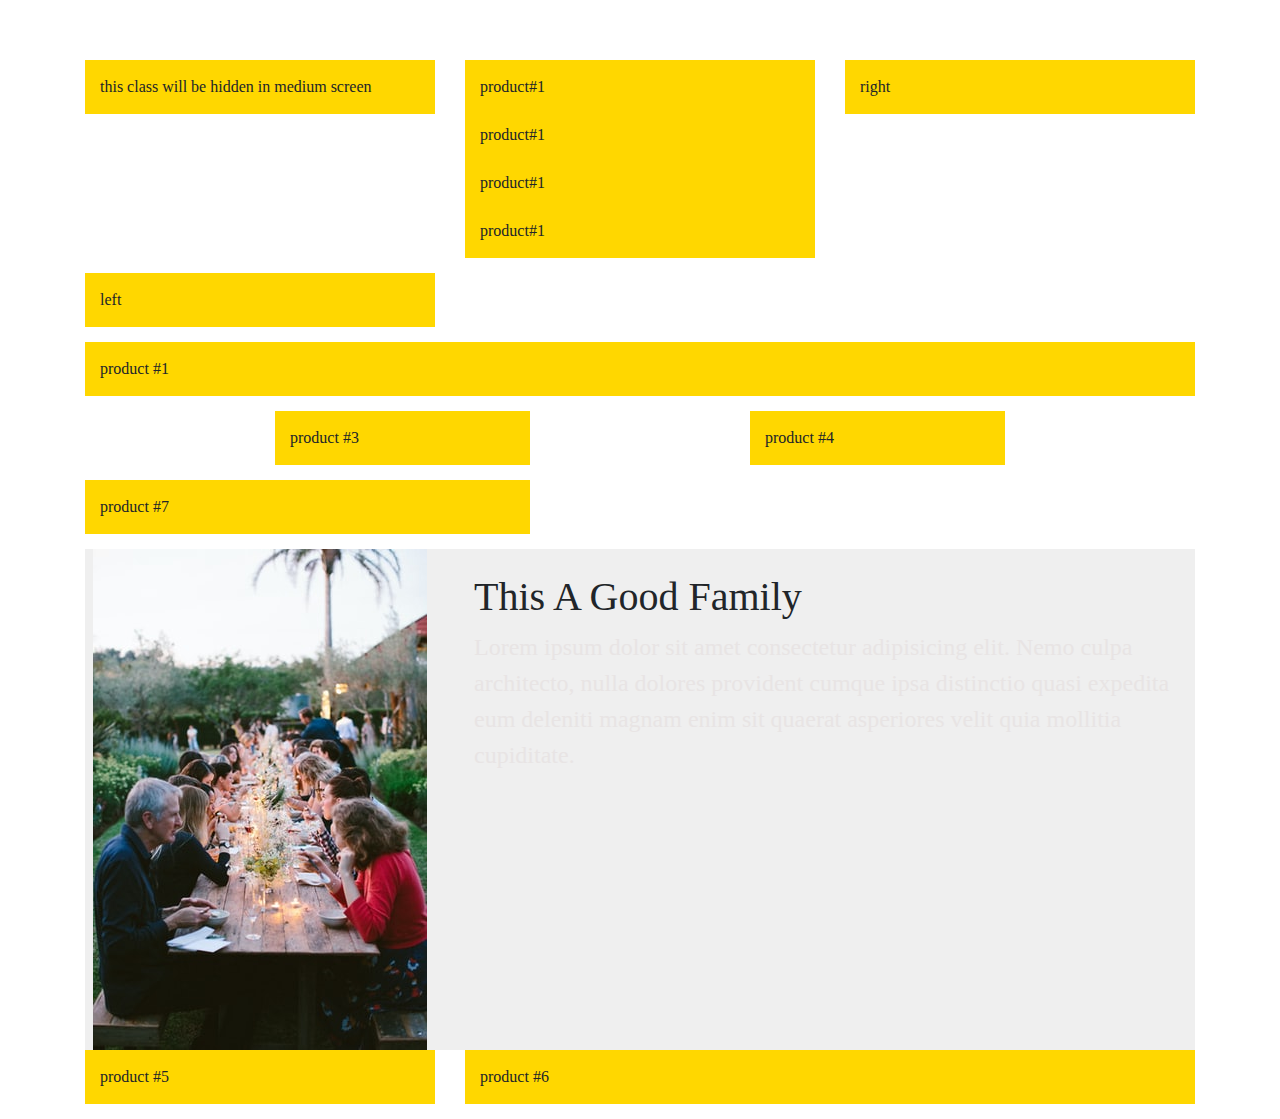
<file: index.html>
<!DOCTYPE html>
<html lang="en">
<head>
    <meta charset="UTF-8">
    <meta name="viewport" content="width=device-width, initial-scale=1, shrink-to-fit=no">
    <link rel="stylesheet" href="CSS/bootstrap.css">
    <link rel="stylesheet" href="CSS/style.css">
    <title>Document</title>
</head>
<body>
    <div class="container">
        <div class="row"><!--kol 7aga 3ayzha 2smha sfof-->
            <div class="col-lg-4 col-md-6 col-sm-12 col-xs-6 d-lg-block d-md-none"> <!--in info .text-->
                <div class="os">
                    this class will be hidden in medium screen
                </div>
            </div>
            <div class="col-lg-4 col-md-6 col-sm-12 col-xs-6">
                <div class="os">
                    <div>product#1</div><br>
                    <div>product#1</div><br>
                    <div>product#1</div><br>
                    <div>product#1</div>                </div>
            </div>
            <div class="col-lg-4 col-md-6  col-sm-12 col-xs-6">
                <div class="os">
                    right
                </div>
            </div>
            <div class="col-lg-4 col-md-6 col-sm-12 col-xs-6">
                <div class="os">
                    left
                </div>
            </div>
            <div class="col-lg-12 col-md-6 col-sm-12 col-xs-6">
                <div class="os">
                    product #1
                </div>
            </div>
            <div class="col-lg-3 offset-lg-2  col-md-6 col-sm-12 col-xs-6">
                <div class="os">
                    product #3
                </div>
            </div>
            <div class="col-lg-3 offset-lg-2  col-md-6 col-sm-12 col-xs-6">
                <div class="os">
                    product #4
                </div>
            </div>
            <div class="col-lg-4 order-lg-1 col-md-6 col-sm-12 col-xs-6">
                <div class="os">
                    product #5
                </div>
            </div>
            <div class="col-lg-8 order-lg-12 col-md-6 col-sm-12 col-xs-6">
                <div class="os">
                    product #6
                </div>
            </div>
            <div class="clearfix"></div>
            <div class="col-lg-5  col-md-6 col-sm-12 col-xs-6">
                <div class="os">
                    product #7
                </div>
            </div>
            <div class="col-lg-12">
                    <div class="my-img">
                        <div class="row">
                            <div class="col-lg-4 col-sm-5 ">
                                <!--img-responsive dh byzbt 7gm el sora 34an el klam myge4 3leha-->
                                <img class="img-fluid d-block mx-auto h-100 " src="photos/photo-1592411261931-a03edd69b423.jpg" alt="">
                            </div>
                            <div class="col-lg-8 col-sm-7 d-block mx-auto fparagraph">
                                <h1>This A Good Family</h1>
                                <!--class="lead" bytl3 el 7aga brh tnsek el bootstrap-->
                                <p class="lead">Lorem ipsum dolor sit amet consectetur adipisicing elit. Nemo culpa architecto, nulla dolores provident cumque ipsa distinctio quasi expedita eum deleniti magnam enim sit quaerat asperiores velit quia mollitia cupiditate.</p>
                            </div>
                        </div>
                    </div>
            </div> 
            
    </div>

    <!-- Optional JavaScript -->
    <!-- jQuery first, then Popper.js, then Bootstrap JS -->
    <script src="https://code.jquery.com/jquery-3.5.1.slim.min.js" integrity="sha384-DfXdz2htPH0lsSSs5nCTpuj/zy4C+OGpamoFVy38MVBnE+IbbVYUew+OrCXaRkfj" crossorigin="anonymous"></script>
    <script src="https://cdn.jsdelivr.net/npm/popper.js@1.16.0/dist/umd/popper.min.js" integrity="sha384-Q6E9RHvbIyZFJoft+2mJbHaEWldlvI9IOYy5n3zV9zzTtmI3UksdQRVvoxMfooAo" crossorigin="anonymous"></script>
    <script src="https://stackpath.bootstrapcdn.com/bootstrap/4.5.0/js/bootstrap.min.js" integrity="sha384-OgVRvuATP1z7JjHLkuOU7Xw704+h835Lr+6QL9UvYjZE3Ipu6Tp75j7Bh/kR0JKI" crossorigin="anonymous"></script>
</body>
</html>
</file>
<file: CSS/style.css>
.os{
    background-color: gold;
    margin-bottom: 15px;
    padding: 15px;
}
.my-img{
    background-color: #d3d3d35e;
}
.fparagraph{
    padding:1.5em
}
.test{
    height: 2000px;
}
body{
    padding-top: 60px;
    font-family: 'Lora', serif;
}
.container a mark{
    background-color: transparent;
}
.navbar-dark .navbar-nav .show > .nav-link, .navbar-dark .navbar-nav .active > .nav-link, .navbar-dark .navbar-nav .nav-link.show, .navbar-dark .navbar-nav .nav-link.active{
    border-radius: 5px;
}
.navbar-expand-lg .navbar-nav .nav-link {
    padding-right: 2.5rem;}
.navbar{
    padding: 0;
    font-size: 1.1em;
    line-height: 2.5;
}
.navbar-dark .navbar-nav .nav-link {
    color: rgb(255 255 255 / 80%);
}
.navbar-brand{
    font-size: 2.25rem;
    line-height: 1.7;
    padding: 0;
}
.dropdown-item{
    background-color:#343a40 ;
    color: white;
    -webkit-transition: padding .5s ease;
    -moz-transition: padding .5s ease;
    -ms-transition: padding .5s ease;
    -o-transition: padding .5s ease;
    transition: padding .5s ease;
}
.dropdown-divider {
    height: 0;
    margin:  0;
    overflow: hidden;
    border-top: 2px solid white;
}
.navbar-dark .navbar-nav .show > .nav-link{
    background-color: black;
}
.dropdown-menu{
    margin: 0;
    padding: 0;
    width:220px;
}
.dropdown-item:hover,
.dropdown-item:focus{
    padding-left: 30px;
    color: white;
}
.option-box{
    position: fixed;
    top:80px;
    left:0;
    z-index:99999;
}
.option-box .color-option{
    background-color: #333;
    color: #FFF;
    padding:10px;
    float: left;
    width: 200px;
}
.hide{
    display: none;
}
.option-box .color-option ul li{
    width: 20px;
    height: 20px;
    margin-right: 3px;
    cursor: pointer;
    display: inline-block;
}

.option-box .gear-checker{
    color: #FFF;
    padding: 4px;
    cursor: pointer;
}
header .carousel-item {
    height: 80vh;
    min-height: 350px;
    background: no-repeat center center scroll;
    -webkit-background-size: cover;
    -moz-background-size: cover;
    -o-background-size: cover;
    background-size: cover;
}
header .display-4{
    font-weight: 400;
}
.lead {
    font-size: 1.5rem;
    font-weight: 400;
    color: rgb(232 228 228);
}

header .carousel-caption {
    background-color: rgba(0,0,0,.2);
    border-radius: 5px;
}
header .carousel-item {
    transition: -webkit-transform 1s ease-in-out;
    transition: transform 1s ease-in-out;
}
.about{
    padding: 70px 0;
}
.lead1{
    font-size: 1rem;
    color: #888;
}

.features{
    padding: 50px 0;
    background-color: #EEE;
}
.faetures .row .col-lg-3 p{
    text-align: left;
}

i{
    padding-top: 20px;
    font-size: 25px;
    margin-bottom: 10px;
}
.testimonials {
    margin: 50px 0;
}


.testimonials .carousel-item{
    height:200px;
}
.testimonials .carousel-inner{
    min-height: 200px;
}

.testimonials .lead{
    color:#888;
}
.testimonials .carousel-item .lead span{
    font-weight: bold;
}
.testimonials .slide{
    height:300px;
}

.testimonials .carousel-indicators li{
    border:3px solid black;
    height: 70px;
    width:70px;
    border-radius: 50%;
    -webkit-transition: all 1s ease;
    -moz-transition: all 1s ease;
    -o-transition: all 1s ease;
    -ms-transition: all 1s ease;

    transition: all 1s ease;
}
.testimonials .carousel-indicators li:first-of-type div{
    border-radius: 50%;
    height: 70px;
    background: url('../photos/51.jpg') no-repeat center center;
    -webkit-background-size: cover;
    -moz-background-size: cover;
    -o-background-size: cover;
    background-size: cover;
    max-width: 100%;;
}
.testimonials .carousel-indicators li:nth-of-type(2) div{
    border-radius: 50%;
    height: 70px;
    background: url('../photos/54.jpg') no-repeat center center;
    -webkit-background-size: cover;
    -moz-background-size: cover;
    -o-background-size: cover;
    background-size: cover;
    max-width: 100%;;
}
.testimonials .carousel-indicators li:last-of-type div{
    border-radius: 50%;
    height: 70px;
    background: url('../photos/53.jpg') no-repeat center center;
    -webkit-background-size: cover;
    -moz-background-size: cover;
    -o-background-size: cover;
    background-size: cover;
    max-width: 100%;;
}

.price-table{
    background-color: #EEE;
    padding: 40px 0;
}
.price-table .price-box{
    background-color: #FFF;
    border: 1px solid #DDD;
    padding: 10px;
    margin-bottom: 25px;
    border-radius: 15px;
}
.price-table h1{
    margin-bottom: 50px;
}
.price-table .price-box h3{
    margin:5px 0 15px;
}
.price-table .price-box p{
    font-size: 35px;
    font-weight: bold;
    width:100px;
    height:100px;
    background-color: #eeeeee8c;
    line-height: 100px;
    border-radius: 50%;
}
.our-team{
    background: url('../photos/animated-gifs-corporate-training.gif') no-repeat center center ;
    background-size: cover;
    width: 100%;
    min-height:500px;
    color: white;
}
.team{
    background-color: rgba(0,0,0,.7);
    min-height: 500px;
    padding-top: 40px;
    padding-bottom: 40px;
}
.our-team h1{
    margin-bottom: 60px;
}
.a{
    background: url('../photos/man-in-black-suit-jacket-standing-near-railings-3778876.jpg') no-repeat top center ;
    -webkit-background-size: cover;
    -moz-background-size: cover;
    -o-background-size: cover;
    background-size: cover;    
    min-height: 250px;
}
.b{
    background: url('../photos/press-conference-interview-man-person-32976.jpg') no-repeat top center ;
    -webkit-background-size: cover;
    -moz-background-size: cover;
    -o-background-size: cover;
    background-size: cover;
    min-height: 250px;
}
.c{
    background: url('../photos/man-in-white-dress-shirt-holding-suit-jacket-1043474.jpg') no-repeat top center ;
    -webkit-background-size: cover;
    -moz-background-size: cover;
    -o-background-size: cover;
    background-size: cover;
    min-height: 250px;
}
.d{
    background: url('../photos/man-in-tailored-suit.jpg') no-repeat top center  ;
    -webkit-background-size: cover;
    -moz-background-size: cover;
    -o-background-size: cover;
    background-size: cover;
    min-height: 250px;
}
.person div{
    border-radius: 50%;
}
.person h3{
    font-size: 25px;
    margin-top: 25px;
}
.person h3 ,.person p{
    color: #EEE;
}
.person p{
    margin-bottom: 0;
}
.person i{
    color: white;
    margin-bottom: 20px;
}
.subscribe{
    padding-top: 50px;
    padding-bottom: 50px;
    background-color: #EEE;
}
.subscribe h1{
    color: #888;
    padding-bottom: 20px;
}
.subscribe h3{
    padding-bottom: 30px;
}
.subscribe .form-control{
    width: 300px;
    font-size: 1.4rem;
    line-height: 1.5;
    border-radius: 0.3rem;
}
.statistics{
    background: url('../photos/42.jpg') no-repeat center center fixed;
    background-size: cover;
    min-height: 450px;
}
.shadow{
    background-color: rgba(0,0,0,.7);
    min-height: 450px;
    color: #dfdede;
    padding-bottom: 50px;
    padding-top: 50px;
}
.statistics h1{
    margin-bottom: 40px;
}
.statistics i{
    color: #dfdede;
}
.statistics .stats{
    -webkit-transition: all .5s ease-in-out;
    -moz-transition: all .5s ease-in-out;
    -o-transition: all .5s ease-in-out;
    transition: all .5s ease-in-out;
}
.statistics .stats:hover{
    color: white;
    border: 2px solid white;
}
.statistics p{
    font-size: 60px;
    font-weight: bold;
    margin-bottom: 0;
}
.statistics span{
    font-size: 26px;
    font-weight: bold;
    margin-bottom: 50px;
}
.our-skills h1{
    margin-top: 30px;
    margin-bottom: 60px;
}
.our-skills .progress-bar-animated{
    padding-top: 10px;
    padding-bottom: 10px;
    font-weight: bold;
    font-size: 16px;
}
.our-skills button{
    margin-bottom: 30px;
}
.our-skills .progress {
    height: 30px;
    margin-bottom: 29px;
}
.skill-names h3 ,.skill-names p{
    margin-bottom: 20px;
}
.contact-us{
    background: url('../photos/Phone-Email-Mail-Contact-Contact-Us-Inbox-2993000.jpg') no-repeat center center ;
    -webkit-background-size: cover;
    -moz-background-size: cover;
    -o-background-size: cover;
    background-size: cover;
    min-height: 550px;
}
.shadow2{
    min-height: 550px;
    background-color: rgba(0,0,0,.7);
    color: whitesmoke;
    padding-bottom: 40px;
    padding-top: 40px;
}
.contact-us p{
    margin-bottom: 50px;
}
.contact-us {
    border-radius: 6px;
    height:100px
}
.contact-us input{
    height:46px
}
#message{
    height:108px;
}
.contact-us button{
    height:46px
}
.footer{
    background-color: #000;
    padding-top: 30px;
    color: #AAA;
}
.footer div{
    color: #AAA;
    -webkit-transition: all .5s ease;
    -moz-transition: all .5s ease;
    -o-transition: all .5s ease;
    transition: all .5s ease;
}
.footer .three-columns li:hover{
    color: #FFF;
}
.footer .media div:hover{
    color: #FFF;
}
.footer h3{
    letter-spacing: 1px;
    margin: 30px 0 20px;
}
.footer .three-columns li{
    width: 33.33%;
    padding: 5px 0;
    float: left;
}

.footer .social-list{
    display: inline-block;
}
.footer .social-list div{
    margin-right: 8px;
    margin-top: 20px;
    float: left;
    width: 40px;
    height: 40px;
    border-radius: 50%;
    cursor: pointer;
    opacity: .6;
    -webkit-transition: all .5s ease;
    -moz-transition: all .5s ease;
    -o-transition: all .5s ease;
    -ms-transition: all .5s ease;
    transition: all .5s ease;
}
.footer .social-list div:hover{
    opacity: 1;
}
.footer  .social-list div:first-of-type{
    background: url('../photos/facebook.png') no-repeat center center ;
    -webkit-background-size: cover;
    -moz-background-size: cover;
    -o-background-size: cover;
    background-size: cover;
}
.footer  .social-list div:nth-of-type(2){
    background: url('../photos/twitter.png') no-repeat center center ;
    -webkit-background-size: cover;
    -moz-background-size: cover;
    -o-background-size: cover;
    background-size: cover;
}
.footer  .social-list div:nth-of-type(3){
    background: url('../photos/instgram.png') no-repeat center center ;
    -webkit-background-size: cover;
    -moz-background-size: cover;
    -o-background-size: cover;
    background-size: cover;
}
.footer  .social-list div:nth-of-type(4){
    background: url('../photos/linkedin.png') no-repeat center center ;
    -webkit-background-size: cover;
    -moz-background-size: cover;
    -o-background-size: cover;
    background-size: cover;
}
.footer  .social-list div:last-of-type{
    background: url('../photos/youtube.png') no-repeat center center ;
    -webkit-background-size: cover;
    -moz-background-size: cover;
    -o-background-size: cover;
    background-size: cover;
}
.media img{
    width: 54px;
    height: 54px;
}
.footer .img-thumbnail{
    background-color: rgba(0,0,0,.2);
    border:  1px solid #444;
    margin-bottom: 8px;
}
.footer .copyright{
    background-color: #222;
    padding: 15px 0;
    margin-top: 30px;
    font-size: 18px;
}

.load-wrapper{
    width:100%;
    height:100vh;
    position: fixed;
    top: 50%;
    left: 50%;
    transform: translate(-50%,-50%);
    display: flex;
    justify-content: center;
    background-color: rgb(0, 1, 41);
    align-items:center;
    transition: all 0.5s ease;
    z-index: 99999;
}
.loader-wrapper-finish{
    opacity: 0;
    pointer-events: none;
}
#center-div {
    display: inline-block;
    border-radius: 50%;
    cursor: pointer;
    position: absolute;
    -webkit-box-shadow:0 0 50px blue; 
    -moz-box-shadow: 0 0 50px blue; 
    box-shadow:0 0 50px blue;
    text-align: center;
    top: 50%;
    left: 50%;
    transform: translate(-50%, -50%);
}

#center-div div {
    font-size: 60px;
    background-color: rgb(0, 1, 41);
    display: inline-block;
    color: rgb(174, 215, 241);
    border: 2px solid rgb(107, 180, 243);
    width: 300px;
    height: 300px;
    border-radius: 50%;
    -webkit-animation-name: inner-center-div;
    -webkit-animation-duration: 4s; 
    -webkit-animation-iteration-count: infinite; 
    animation-name: inner-center-div;
    animation-duration: 4s;
    animation-iteration-count: infinite;
}

@-webkit-keyframes inner-center-div {
    0% {transform: scale(1.0);}
    50% {transform: scale(1.1);}
    100% {transform: scale(1.0);}
}


@keyframes inner-center-div {
    0% {transform: scale(1.0);}
    50% {transform: scale(1.1);}
    100% {transform: scale(1.0);}
}




#center-div div p {
    margin-top: 25%;
    font-family: 'Lobster', cursive;
}
</file>
